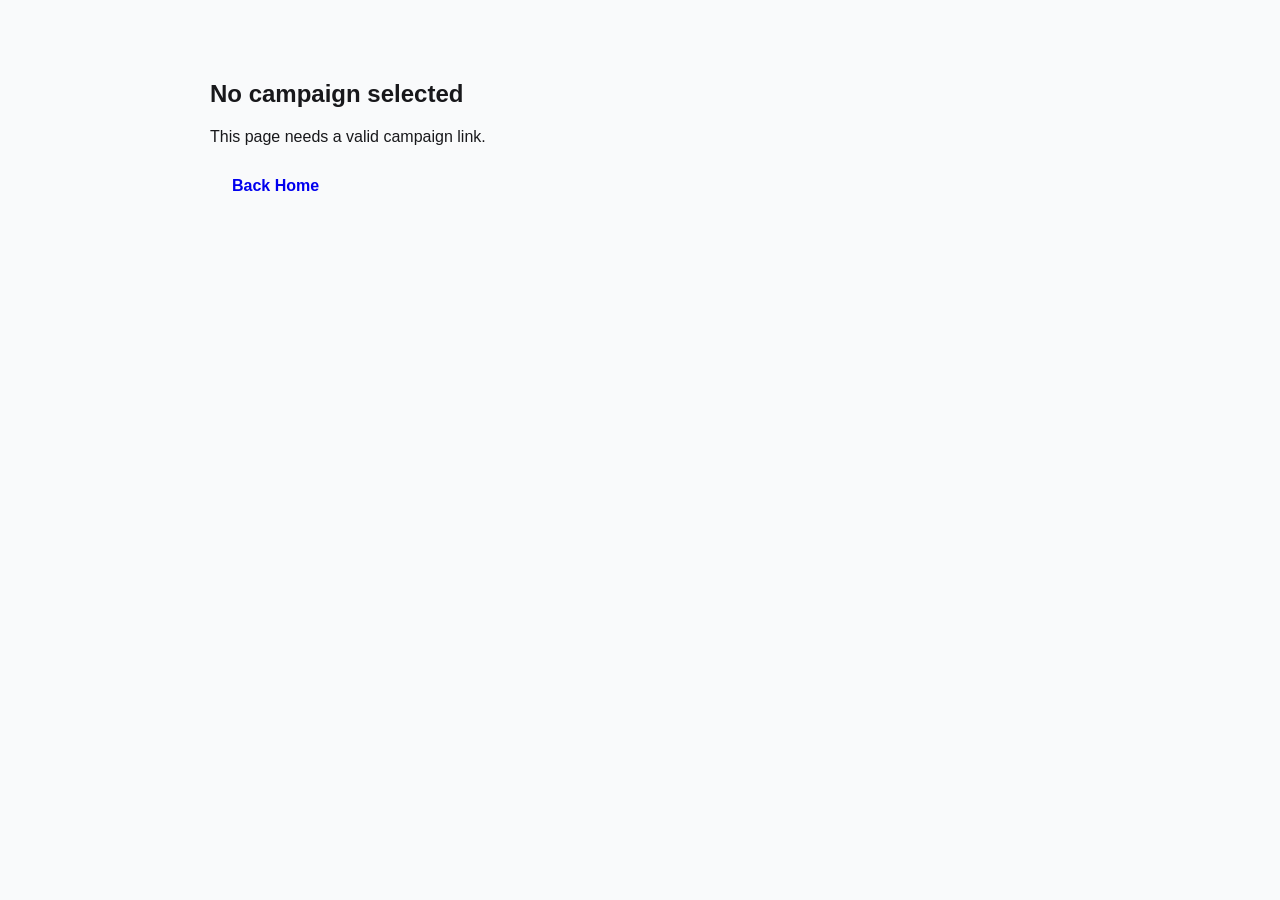
<file: campaign.html>
<!DOCTYPE html>
<html lang="en">
<head>
  <meta charset="UTF-8" />
  <meta name="viewport" content="width=device-width, initial-scale=1.0" />
  <title>Campaign | FreshStart Recovery SA</title>
  <link rel="stylesheet" href="styles.css" />
</head>
<body class="campaign-page-body">
  <div class="campaign-page-shell">
    <div id="campaign">Loading campaign...</div>
  </div>

  <script>
    const urlParams = new URLSearchParams(window.location.search);
    const slug = urlParams.get("slug");

    async function loadCampaign() {
     

      try {
        if (!slug) {
          document.getElementById("campaign").innerHTML = `
            <div class="campaign-page-card">
              <div class="campaign-page-content">
                <h2>No campaign selected</h2>
                <p>This page needs a valid campaign link.</p>
                <div class="button-row page-buttons">
                  <a href="/index.html" class="btn btn-blue">Back Home</a>
                </div>
              </div>
            </div>
          `;
          return;
        }

        const response = await fetch(`/.netlify/functions/get-campaigns`);
        if (!response.ok) {
          const text = await response.text();
          throw new Error(`Airtable error ${response.status}: ${text}`);
        }

        const data = await response.json();

        const record = data.records.find(r =>
          r.fields &&
          r.fields.Slug &&
          String(r.fields.Slug).trim().toLowerCase() === String(slug).trim().toLowerCase() &&
          r.fields.Published
        );

        if (!record) {
          document.getElementById("campaign").innerHTML = `
            <div class="campaign-page-card">
              <div class="campaign-page-content">
                <h2>Campaign not found</h2>
                <p>Check that the campaign is published and the slug is correct.</p>
                <div class="button-row page-buttons">
                  <a href="/index.html" class="btn btn-blue">Back Home</a>
                </div>
              </div>
            </div>
          `;
          return;
        }

        const c = record.fields;
        const image = c.Image && c.Image.length ? c.Image[0].url : "hero-card.svg";
        const raised = Number(c["Amount Raised"] || 0);
        const goal = Number(c.Goal || 0);
        const progress = goal > 0 ? Math.min((raised / goal) * 100, 100) : 0;
        const whatsappText =
          c["WhatsApp Message"] ||
          `Hi FreshStart Recovery SA, I’m interested in supporting the ${c.Name || "campaign"}. Please share the next steps.`;

        document.getElementById("campaign").innerHTML = `
  <img src="${image}" alt="${c.Name || "Campaign"}"
       style="width:100%; height:300px; object-fit:cover; border-radius:12px 12px 0 0;">

  <div style="padding:25px;">
    <div style="font-size:14px; color:#666; margin-bottom:8px;">
      ${c.Location || ""}
    </div>

    <h1 style="margin:0 0 10px; font-size:32px; color:#222;">
      ${c.Name || "Campaign"}
    </h1>

    <div style="display:flex; gap:8px; flex-wrap:wrap; margin-bottom:16px;">
      ${c.Urgent ? `<span style="background:#fee2e2; color:#b91c1c; padding:6px 10px; border-radius:999px; font-size:12px; font-weight:700;">Urgent</span>` : ""}
      ${c.Category ? `<span style="background:#eef2ff; color:#4338ca; padding:6px 10px; border-radius:999px; font-size:12px; font-weight:700;">${c.Category}</span>` : ""}
      ${c.Status ? `<span style="background:#ecfdf5; color:#047857; padding:6px 10px; border-radius:999px; font-size:12px; font-weight:700;">${c.Status}</span>` : ""}
    </div>

    <p style="line-height:1.7; color:#444; font-size:16px; margin:0 0 20px;">
      ${c["Full Story"] || c.Story || ""}
    </p>

    <div style="margin-top:20px;">
      <div style="background:#eee; height:10px; border-radius:999px; overflow:hidden;">
        <div style="width:${progress}%; background:#22c55e; height:100%;"></div>
      </div>

      <div style="margin-top:10px; font-size:14px; color:#444;">
        R${raised.toLocaleString()} raised of R${goal.toLocaleString()}
      </div>
    </div>

    <div style="margin-top:25px; display:flex; gap:12px; flex-wrap:wrap;">
     <a href="${c["Donation Link"] || "https://paypal.me/freshstartrecoverysa"}"
   target="_blank"
   style="padding:12px 20px; background:#2563eb; color:#fff; border-radius:8px; text-decoration:none; font-weight:700;">
  Donate Now
</a>
      <a href="https://wa.me/27795441325?text=${encodeURIComponent(whatsappText)}"
         target="_blank"
         style="padding:12px 20px; background:#111827; color:#fff; border-radius:8px; text-decoration:none; font-weight:700;">
        WhatsApp Us
      </a>

      <a href="/index.html"
         style="padding:12px 20px; background:#e5e7eb; color:#111827; border-radius:8px; text-decoration:none; font-weight:700;">
        Back Home
      </a>
    </div>

  </div>
`;
      } catch (error) {
        console.error(error);
  
  document.getElementById("campaign").innerHTML = `
    <div style="max-width:700px;margin:60px auto;text-align:center;">
      <h2 style="color:#dc2626;">Something went wrong</h2>
      <p>Please check your Airtable connection or try again later.</p>
      <a href="/index.html"
         style="display:inline-block;margin-top:20px;padding:12px 20px;background:#2563eb;color:#fff;border-radius:8px;text-decoration:none;font-weight:700;">
         Back Home
      </a>
    </div>
  `;
     }      
   }

    loadCampaign();
  </script>
</body>
</html>
</file>
<file: styles.css>
*{box-sizing:border-box}
html{scroll-behavior:smooth}
body{margin:0;font-family:Arial,Helvetica,sans-serif;color:#18181b;background:#fff}
img{max-width:100%;display:block}
a{text-decoration:none}
.container{width:min(1120px,92%);margin:0 auto}
.topbar{position:sticky;top:0;z-index:50;border-bottom:1px solid rgba(228,228,231,.8);background:rgba(255,255,255,.95);backdrop-filter:blur(10px)}
.nav{display:flex;align-items:center;justify-content:space-between;padding:14px 0}
.brand{display:flex;align-items:center;gap:16px}
.brand-logo{width:64px;height:64px;border-radius:50%;box-shadow:0 10px 30px rgba(0,0,0,.12)}
.brand-title{font-size:2rem;font-weight:800;line-height:1}
.green{color:#20853a}.blue{color:#0a5da8}
.brand-sub{margin-top:4px;font-size:.78rem;font-weight:700;letter-spacing:.34em;color:#6f6f73}
.brand-tag{margin-top:4px;font-size:.82rem;font-style:italic;color:#6f6f73}
.nav-links{display:flex;gap:24px}
.nav-links a{font-size:.95rem;font-weight:600;color:#3f3f46}
.nav-links a:hover{color:#f0a72f}
.hero{position:relative;overflow:hidden;background:linear-gradient(135deg,#0f172a 0%,#0a5da8 45%,#20853a 100%);color:#fff}
.glow{position:absolute;border-radius:999px;filter:blur(60px);opacity:.25}
.glow-1{top:-80px;left:-40px;width:280px;height:280px;background:#f0a72f}
.glow-2{top:90px;right:-20px;width:320px;height:320px;background:#7dd3fc}
.glow-3{bottom:-40px;left:30%;width:220px;height:220px;background:#86efac}
.hero-grid{position:relative;z-index:2;display:grid;grid-template-columns:1.08fr .92fr;gap:40px;align-items:center;padding:64px 0 88px}
.pill{display:inline-flex;align-items:center;border:1px solid rgba(255,255,255,.2);background:rgba(255,255,255,.1);padding:10px 14px;border-radius:999px;font-size:.9rem;font-weight:600}
.tagline-small{margin-top:14px;font-size:.9rem;color:#e5e7eb}
.hero h1{max-width:760px;margin:14px 0 0;font-size:clamp(2.6rem,5vw,4.5rem);line-height:1.03}
.hero-text{max-width:620px;margin-top:20px;font-size:1.04rem;line-height:1.75;color:#e5e7eb}
.hero-buttons{display:flex;gap:14px;flex-wrap:wrap;margin-top:30px}
.btn{display:inline-block;padding:15px 22px;border-radius:18px;text-align:center;font-weight:700;transition:.2s ease}
.btn:hover{transform:translateY(-1px)}
.btn-white{background:#fff;color:#0f172a;box-shadow:0 12px 30px rgba(0,0,0,.12)}
.btn-glass{border:1px solid rgba(255,255,255,.25);background:rgba(255,255,255,.1);color:#fff}
.stats{display:grid;grid-template-columns:repeat(4,1fr);gap:14px;margin-top:34px}
.stat{padding:16px;border-radius:20px;border:1px solid rgba(255,255,255,.16);background:rgba(255,255,255,.08);backdrop-filter:blur(8px)}
.stat strong{display:block;font-size:1.25rem}
.stat span{display:block;margin-top:6px;font-size:.88rem;color:#e5e7eb}
.featured-shell{padding:16px;border-radius:34px;border:1px solid rgba(255,255,255,.16);background:rgba(255,255,255,.09);backdrop-filter:blur(14px);box-shadow:0 16px 44px rgba(0,0,0,.22)}
.featured-card{overflow:hidden;border-radius:28px;background:#fff;color:#18181b;box-shadow:0 20px 50px rgba(0,0,0,.24)}
.featured-image{width:100%;height:290px;object-fit:cover}
.featured-body{padding:26px}
.featured-badge{display:inline-block;padding:8px 12px;border-radius:999px;background:#fff3d6;color:#cc7c00;font-size:.8rem;font-weight:800}
.featured-card h2{margin:14px 0 0;font-size:1.8rem}
.featured-card p{margin-top:12px;color:#52525b;line-height:1.7}
.full{width:100%}
.btn-gradient{margin-top:18px;color:#fff;background:linear-gradient(90deg,#20853a,#0a5da8)}
.btn-orange{background:#f0a72f;color:#fff}
.btn-white-dark{background:#fff;color:#111827}
.btn-glass-dark{border:1px solid rgba(255,255,255,.2);background:rgba(255,255,255,.08);color:#fff}
.section{padding:82px 0}
.light{background:#fafafa}
.orange-soft{background:#fff7ed}
.split{display:grid;grid-template-columns:1.05fr .95fr;gap:34px;align-items:start}
.section-kicker{margin-bottom:14px;font-size:.82rem;font-weight:800;letter-spacing:.2em;text-transform:uppercase;color:#ea8b00}
.section h2{margin:0 0 18px;font-size:clamp(2rem,4vw,3.2rem);line-height:1.1}
.section p{font-size:1rem;line-height:1.8;color:#52525b}
.service-grid{display:grid;grid-template-columns:1fr 1fr;gap:16px}
.service-card{padding:24px;border:1px solid #e4e4e7;border-radius:26px;background:#fafafa;box-shadow:0 8px 22px rgba(0,0,0,.04)}
.service-card h3{margin:0 0 10px;font-size:1.08rem}
.service-card p{margin:0;font-size:.94rem;line-height:1.7}
.section-head-center{text-align:center;margin-bottom:30px}
.section-note-center{max-width:680px;margin:0 auto;color:#52525b}
.embed-wrap{margin-top:30px;border-radius:18px;overflow:hidden;border:1px solid #d4d4d8;background:#fff;box-shadow:0 12px 30px rgba(0,0,0,.06)}
.airtable-embed{display:block;border:0;background:transparent}
.dark-panel{padding:34px;border-radius:32px;background:#111827;color:#fff;box-shadow:0 18px 50px rgba(0,0,0,.18)}
.dark-panel p{color:#e5e7eb}
.orange{color:#f0a72f}
.steps{display:grid;gap:18px;margin-top:26px}
.step{display:flex;gap:14px;align-items:flex-start}
.step span{display:inline-flex;align-items:center;justify-content:center;width:38px;height:38px;flex:0 0 auto;border-radius:999px;background:#f0a72f;color:#fff;font-weight:800}
.reason-list{display:grid;gap:14px}
.reason{padding:18px 20px;border-radius:20px;background:#fff;border:1px solid #e4e4e7;box-shadow:0 8px 22px rgba(0,0,0,.04)}
.section-center{text-align:center;margin-bottom:28px}
.testimonial-grid{display:grid;grid-template-columns:repeat(3,1fr);gap:22px}
.testimonial-card{padding:30px;border-radius:30px;background:#fff;border:1px solid #fed7aa;box-shadow:0 10px 24px rgba(0,0,0,.05)}
.testimonial-card p{margin:0;font-size:1rem;line-height:1.8;color:#52525b}
.testimonial-name{margin-top:18px;font-size:.92rem;font-weight:700;color:#18181b}
.contact-wrap{padding-top:0}
.cta{display:grid;grid-template-columns:1.08fr .92fr;gap:30px;align-items:center;padding:36px;border-radius:34px;background:linear-gradient(90deg,#09090b,#27272a);color:#fff;box-shadow:0 18px 50px rgba(0,0,0,.18)}
.contact-list{display:grid;gap:8px;margin-top:18px;color:#e5e7eb}
.cta-buttons{display:grid;gap:14px}
.intl-note{color:#e5e7eb;font-size:.95rem;line-height:1.6}
.footer{padding:24px 0;border-top:1px solid #e4e4e7;background:#fff}
.footer-row{display:flex;justify-content:space-between;gap:22px}
.footer-title{font-weight:800;color:#18181b}
.footer-right{text-align:right;color:#52525b}
@media (max-width: 960px){.hero-grid,.split,.cta,.service-grid,.stats,.testimonial-grid{grid-template-columns:1fr;display:grid}.nav-links{display:none}.featured-shell{margin-top:10px}}
@media (max-width: 640px){.brand-title{font-size:1.55rem}.brand-sub{font-size:.68rem}.brand-tag{font-size:.75rem}.brand-logo{width:56px;height:56px}.hero-grid{padding:44px 0 68px}.btn{width:100%}.footer-row{flex-direction:column}.footer-right{text-align:left}}
.campaign-page-shell {
  max-width: 900px;
  margin: 40px auto;
  padding: 20px;
}

body.campaign-page-body {
  background: #f9fafb;
  font-family: Arial, sans-serif;
}
</file>
